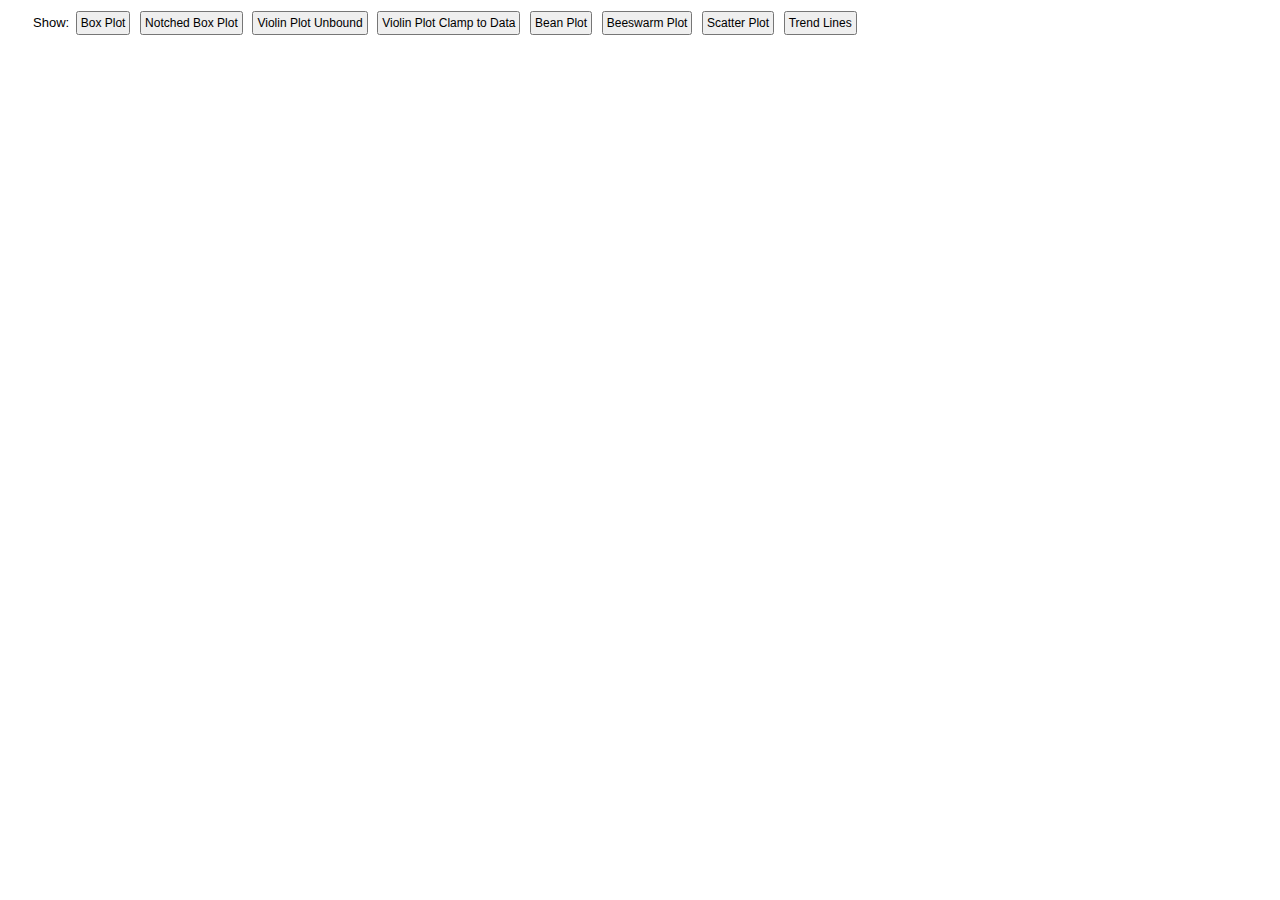
<file: box_plot/index.html>
<!DOCTYPE html>
<html lang="en">
<head>
    <meta charset="UTF-8">
    <title></title>
    <link rel="stylesheet" type="text/css" href="distrochart.css">
    <script src="http://d3js.org/d3.v3.min.js" charset="utf-8"></script>
</head>
<body>
<div class="chart-wrapper" id="chart-distro1"></div>

<!--Sorry about all the inline JS. It is a quick way to show what options are available-->
<div class="chart-options">
    <p>Show: </p>
    <button onclick="chart1.violinPlots.hide();chart1.boxPlots.show({reset:true});chart1.notchBoxes.hide();chart1.dataPlots.change({showPlot:false,showBeanLines:false})">
        Box Plot
    </button>
    <button onclick="chart1.violinPlots.hide();chart1.notchBoxes.show({reset:true});chart1.boxPlots.show({reset:true, showBox:false,showOutliers:true,boxWidth:20,scatterOutliers:true});chart1.dataPlots.change({showPlot:false,showBeanLines:false})">
        Notched Box Plot
    </button>
    <button onclick="chart1.violinPlots.show({reset:true,clamp:0});chart1.boxPlots.show({reset:true, showWhiskers:false,showOutliers:false,boxWidth:10,lineWidth:15,colors:['#555']});chart1.notchBoxes.hide();chart1.dataPlots.change({showPlot:false,showBeanLines:false})">
        Violin Plot Unbound
    </button>
    <button onclick="chart1.violinPlots.show({reset:true,clamp:1});chart1.boxPlots.show({reset:true, showWhiskers:false,showOutliers:false,boxWidth:10,lineWidth:15,colors:['#555']});chart1.notchBoxes.hide();chart1.dataPlots.change({showPlot:false,showBeanLines:false})">
        Violin Plot Clamp to Data
    </button>
    <button onclick="chart1.violinPlots.show({reset:true, width:75, clamp:0, resolution:30, bandwidth:50});chart1.dataPlots.show({showBeanLines:true,beanWidth:15,showPlot:false,colors:['#555']});chart1.boxPlots.hide();chart1.notchBoxes.hide()">
        Bean Plot
    </button>
    <button onclick="chart1.violinPlots.hide();chart1.dataPlots.show({showPlot:true, plotType:'beeswarm',showBeanLines:false, colors:null});chart1.notchBoxes.hide();chart1.boxPlots.hide();">
        Beeswarm Plot
    </button>
    <button onclick="chart1.violinPlots.hide();chart1.dataPlots.show({showPlot:true, plotType:40, showBeanLines:false,colors:null});chart1.notchBoxes.hide();chart1.boxPlots.hide();">
        Scatter Plot
    </button>
    <button onclick="if(chart1.dataPlots.options.showLines){chart1.dataPlots.change({showLines:false});} else {chart1.dataPlots.change({showLines:['median','quartile1','quartile3']});}">
        Trend Lines
    </button>
</div>


<script src="distrochart.js" charset="utf-8"></script>
<script type="text/javascript">
    var chart1;
    d3.csv('data.csv', function (error, data) {
        data.forEach(function (d) {
            d.value = +d.value;
        });

        chart1 = makeDistroChart({
            data: data,
            xName: 'date',
            yName: 'value',
            axisLabels: {xAxis: null, yAxis: 'Qualquer unidade (R$)'},
            selector: "#chart-distro1",
            chartSize: {height: 460, width: 960},
            constrainExtremes: true
        });
        chart1.renderBoxPlot();
        chart1.renderDataPlots();
        chart1.renderNotchBoxes({showNotchBox: false});
        chart1.renderViolinPlot({showViolinPlot: false});

    });
</script>
</body>
</html>
</file>
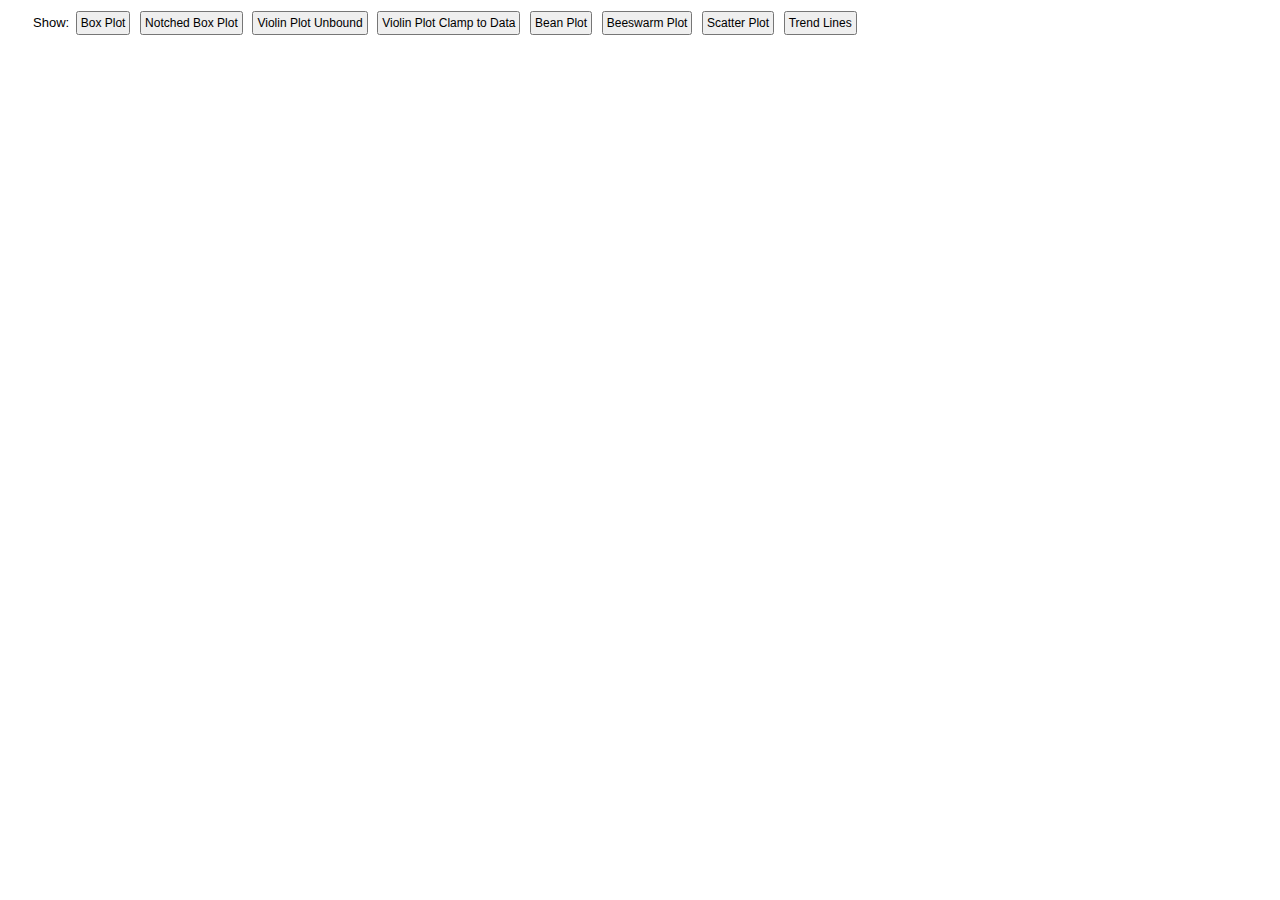
<file: source_code_graficos/box_plot/index.html>
<!DOCTYPE html>
<html lang="en">
<head>
    <meta charset="UTF-8">
    <title></title>
    <link rel="stylesheet" type="text/css" href="distrochart.css">
    <script src="http://d3js.org/d3.v3.min.js" charset="utf-8"></script>
</head>
<body>
<div class="chart-wrapper" id="chart-distro1"></div>

<div class="chart-options">
    <p>Show: </p>
    <button onclick="chart1.violinPlots.hide();chart1.boxPlots.show({reset:true});chart1.notchBoxes.hide();chart1.dataPlots.change({showPlot:false,showBeanLines:false})">
        Box Plot
    </button>
    <button onclick="chart1.violinPlots.hide();chart1.notchBoxes.show({reset:true});chart1.boxPlots.show({reset:true, showBox:false,showOutliers:true,boxWidth:20,scatterOutliers:true});chart1.dataPlots.change({showPlot:false,showBeanLines:false})">
        Notched Box Plot
    </button>
    <button onclick="chart1.violinPlots.show({reset:true,clamp:0});chart1.boxPlots.show({reset:true, showWhiskers:false,showOutliers:false,boxWidth:10,lineWidth:15,colors:['#555']});chart1.notchBoxes.hide();chart1.dataPlots.change({showPlot:false,showBeanLines:false})">
        Violin Plot Unbound
    </button>
    <button onclick="chart1.violinPlots.show({reset:true,clamp:1});chart1.boxPlots.show({reset:true, showWhiskers:false,showOutliers:false,boxWidth:10,lineWidth:15,colors:['#555']});chart1.notchBoxes.hide();chart1.dataPlots.change({showPlot:false,showBeanLines:false})">
        Violin Plot Clamp to Data
    </button>
    <button onclick="chart1.violinPlots.show({reset:true, width:75, clamp:0, resolution:30, bandwidth:50});chart1.dataPlots.show({showBeanLines:true,beanWidth:15,showPlot:false,colors:['#555']});chart1.boxPlots.hide();chart1.notchBoxes.hide()">
        Bean Plot
    </button>
    <button onclick="chart1.violinPlots.hide();chart1.dataPlots.show({showPlot:true, plotType:'beeswarm',showBeanLines:false, colors:null});chart1.notchBoxes.hide();chart1.boxPlots.hide();">
        Beeswarm Plot
    </button>
    <button onclick="chart1.violinPlots.hide();chart1.dataPlots.show({showPlot:true, plotType:40, showBeanLines:false,colors:null});chart1.notchBoxes.hide();chart1.boxPlots.hide();">
        Scatter Plot
    </button>
    <button onclick="if(chart1.dataPlots.options.showLines){chart1.dataPlots.change({showLines:false});} else {chart1.dataPlots.change({showLines:['median','quartile1','quartile3']});}">
        Trend Lines
    </button>
</div>


<script src="distrochart.js" charset="utf-8"></script>
<script type="text/javascript">
    var chart1;
    d3.csv('data.csv', function (error, data) {
        data.forEach(function (d) {
            d.teste = +d.teste;
        });

        chart1 = makeDistroChart({
            data: data,
            xName: 'date',
            yName: 'teste',
            axisLabels: {xAxis: null, yAxis: 'Qualquer (R$)'},
            selector: "#chart-distro1",
            chartSize: {height: 460, width: 960},
            constrainExtremes: true
        });
        chart1.renderBoxPlot();
        chart1.renderDataPlots();
        chart1.renderNotchBoxes({showNotchBox: false});
        chart1.renderViolinPlot({showViolinPlot: false});

    });
</script>
</body>
</html>
</file>
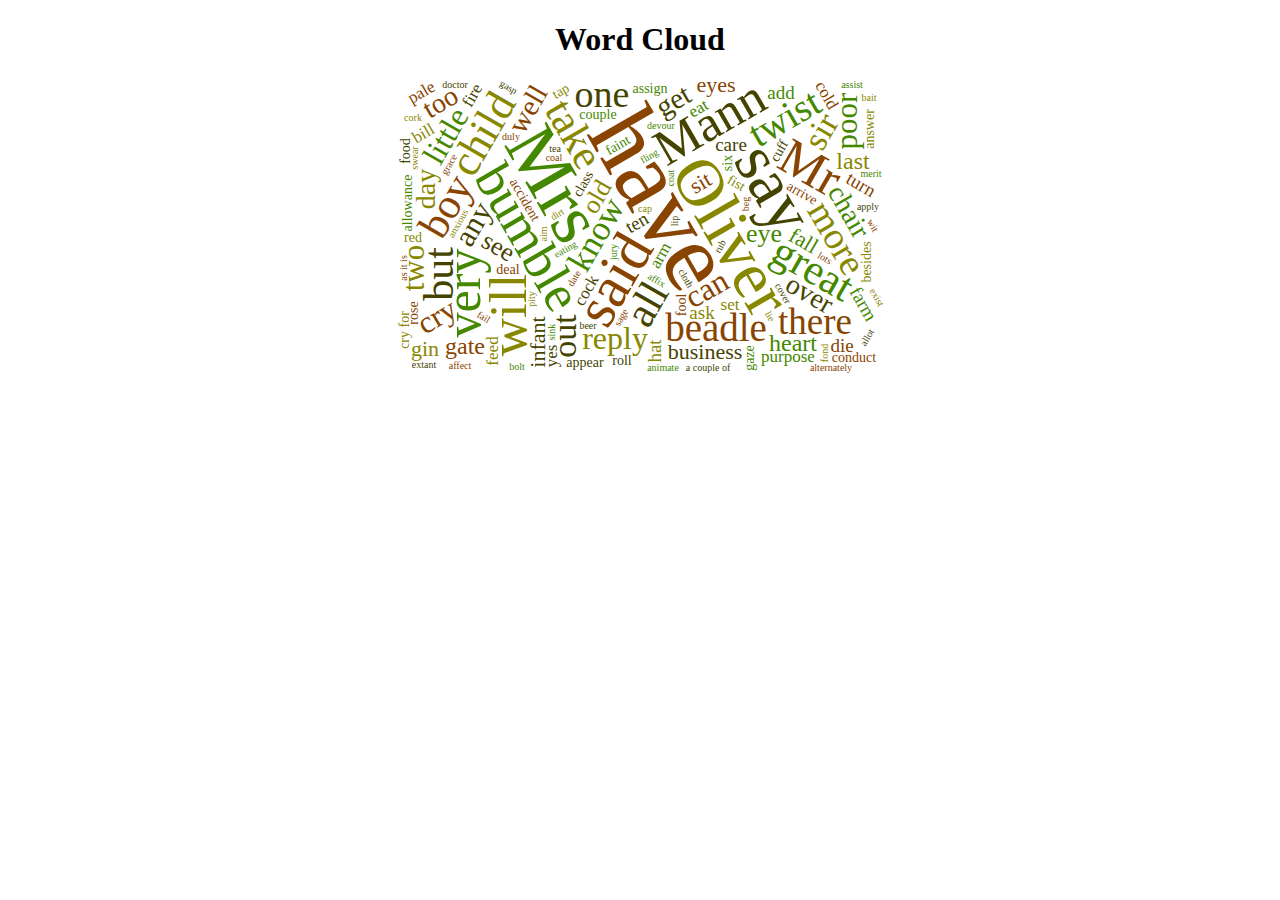
<file: word_cloud/example.html>
<!DOCTYPE html>
<html xmlns="http://www.w3.org/1999/xhtml">
<head>
    <meta charset="UTF-8">
    <title>Word Cloud</title>
    <script src="d3.js"></script>
    <script src="d3.layout.cloud.js"></script>
    <script src="d3.wordcloud.js"></script>
    <script src="example.words.js"></script>


</head>
<body style="text-align: center">
<h1>Word Cloud</h1>
<div id='wordcloud'></div>

<script>
    d3.wordcloud()
        .size([500, 300])
        .fill(d3.scale.ordinal().range(["#884400", "#448800", "#888800", "#444400"]))
        .words(words)
        .onwordclick(function (d, i) {
        window.location = "https://www.google.co.uk/search?q=" + d.text;
    })
        .start();
</script>
</body>
</html>
</file>
<file: box_plot/distrochart.css>
/*Primary Chart*/

/*Nested divs for responsiveness*/
.chart-wrapper {
    max-width: 800px; /*Overwritten by the JS*/
    min-width: 304px;
    margin-bottom: 8px;
    background-color: white;
}

.chart-wrapper .inner-wrapper {
    position: relative;
    padding-bottom: 50%; /*Overwritten by the JS*/
    width: 100%;
}

.chart-wrapper .outer-box {
    position: absolute;
    top: 0;
    bottom: 0;
    left: 0;
    right: 0;
}

.chart-wrapper .inner-box {
    width: 100%;
    height: 100%;
}

.chart-wrapper text {
    font-family: sans-serif;
    font-size: 13px;
}

.chart-wrapper .axis path,
.chart-wrapper .axis line {
    fill: none;
    stroke: #888;
    stroke-width: 2px;
    shape-rendering: crispEdges;
}

.chart-wrapper .y.axis .tick line {
    stroke: lightgrey;
    opacity: 0.6;
    stroke-dasharray: 2, 1;
    stroke-width: 1;
    shape-rendering: crispEdges;

}

.chart-wrapper .x.axis .domain {
    display: none;
}

.chart-wrapper div.tooltip {
    position: absolute;
    text-align: left;
    padding: 3px;
    font: 12px sans-serif;
    background: lightcyan;
    border: 0px;
    border-radius: 1px;
    pointer-events: none;
    opacity: 0.7;
}

/*Box Plot*/
.chart-wrapper .box-plot .box {
    fill-opacity: 0.4;
    stroke-width: 2;
}

.chart-wrapper .box-plot line {
    stroke-width: 2px;
}

.chart-wrapper .box-plot circle {
    fill: white;
    stroke: black;
}

.chart-wrapper .box-plot .median {
    stroke: black;
}

.chart-wrapper .box-plot circle.median {
    /*the script makes the circles the same color as the box, you can override this in the js*/
    fill: white !important;
}

.chart-wrapper .box-plot .mean {
    stroke: white;
    stroke-dasharray: 2, 1;
    stroke-width: 1px;
}

@media (max-width: 500px) {
    .chart-wrapper .box-plot circle {
        display: none;
    }
}

/*Violin Plot*/

.chart-wrapper .violin-plot .area {
    shape-rendering: geometricPrecision;
    opacity: 0.4;
}

.chart-wrapper .violin-plot .line {
    fill: none;
    stroke-width: 2px;
    shape-rendering: geometricPrecision;
}

/*Notch Plot*/
.chart-wrapper .notch-plot .notch {
    fill-opacity: 0.4;
    stroke-width: 2;
}

/* Point Plots*/
.chart-wrapper .points-plot .point {
    stroke: black;
    stroke-width: 1px;
}

.chart-wrapper .metrics-lines {
    stroke-width: 4px;
}

/* Non-Chart Styles for demo*/
.chart-options {
    padding-left: 25px;
    min-width: 200px;
    font-size: 13px;
    font-family: sans-serif;
}

.chart-options button {
    margin: 3px;
    padding: 3px;
    font-size: 12px;
}

.chart-options p {
    display: inline;
}

@media (max-width: 500px) {
    .chart-options p {
        display: block;
    }
}
</file>
<file: source_code_graficos/box_plot/distrochart.css>
/*Primary Chart*/

/*Nested divs for responsiveness*/
.chart-wrapper {
    max-width: 800px; /*Overwritten by the JS*/
    min-width: 304px;
    margin-bottom: 8px;
    background-color: white;
}

.chart-wrapper .inner-wrapper {
    position: relative;
    padding-bottom: 50%; /*Overwritten by the JS*/
    width: 100%;
}

.chart-wrapper .outer-box {
    position: absolute;
    top: 0;
    bottom: 0;
    left: 0;
    right: 0;
}

.chart-wrapper .inner-box {
    width: 100%;
    height: 100%;
}

.chart-wrapper text {
    font-family: sans-serif;
    font-size: 13px;
}

.chart-wrapper .axis path,
.chart-wrapper .axis line {
    fill: none;
    stroke: #888;
    stroke-width: 2px;
    shape-rendering: crispEdges;
}

.chart-wrapper .y.axis .tick line {
    stroke: lightgrey;
    opacity: 0.6;
    stroke-dasharray: 2, 1;
    stroke-width: 1;
    shape-rendering: crispEdges;

}

.chart-wrapper .x.axis .domain {
    display: none;
}

.chart-wrapper div.tooltip {
    position: absolute;
    text-align: left;
    padding: 3px;
    font: 12px sans-serif;
    background: lightcyan;
    border: 0px;
    border-radius: 1px;
    pointer-events: none;
    opacity: 0.7;
}

/*Box Plot*/
.chart-wrapper .box-plot .box {
    fill-opacity: 0.4;
    stroke-width: 2;
}

.chart-wrapper .box-plot line {
    stroke-width: 2px;
}

.chart-wrapper .box-plot circle {
    fill: white;
    stroke: black;
}

.chart-wrapper .box-plot .median {
    stroke: black;
}

.chart-wrapper .box-plot circle.median {
    /*the script makes the circles the same color as the box, you can override this in the js*/
    fill: white !important;
}

.chart-wrapper .box-plot .mean {
    stroke: white;
    stroke-dasharray: 2, 1;
    stroke-width: 1px;
}

@media (max-width: 500px) {
    .chart-wrapper .box-plot circle {
        display: none;
    }
}

/*Violin Plot*/

.chart-wrapper .violin-plot .area {
    shape-rendering: geometricPrecision;
    opacity: 0.4;
}

.chart-wrapper .violin-plot .line {
    fill: none;
    stroke-width: 2px;
    shape-rendering: geometricPrecision;
}

/*Notch Plot*/
.chart-wrapper .notch-plot .notch {
    fill-opacity: 0.4;
    stroke-width: 2;
}

/* Point Plots*/
.chart-wrapper .points-plot .point {
    stroke: black;
    stroke-width: 1px;
}

.chart-wrapper .metrics-lines {
    stroke-width: 4px;
}

/* Non-Chart Styles for demo*/
.chart-options {
    padding-left: 25px;
    min-width: 200px;
    font-size: 13px;
    font-family: sans-serif;
}

.chart-options button {
    margin: 3px;
    padding: 3px;
    font-size: 12px;
}

.chart-options p {
    display: inline;
}

@media (max-width: 500px) {
    .chart-options p {
        display: block;
    }
}
</file>
